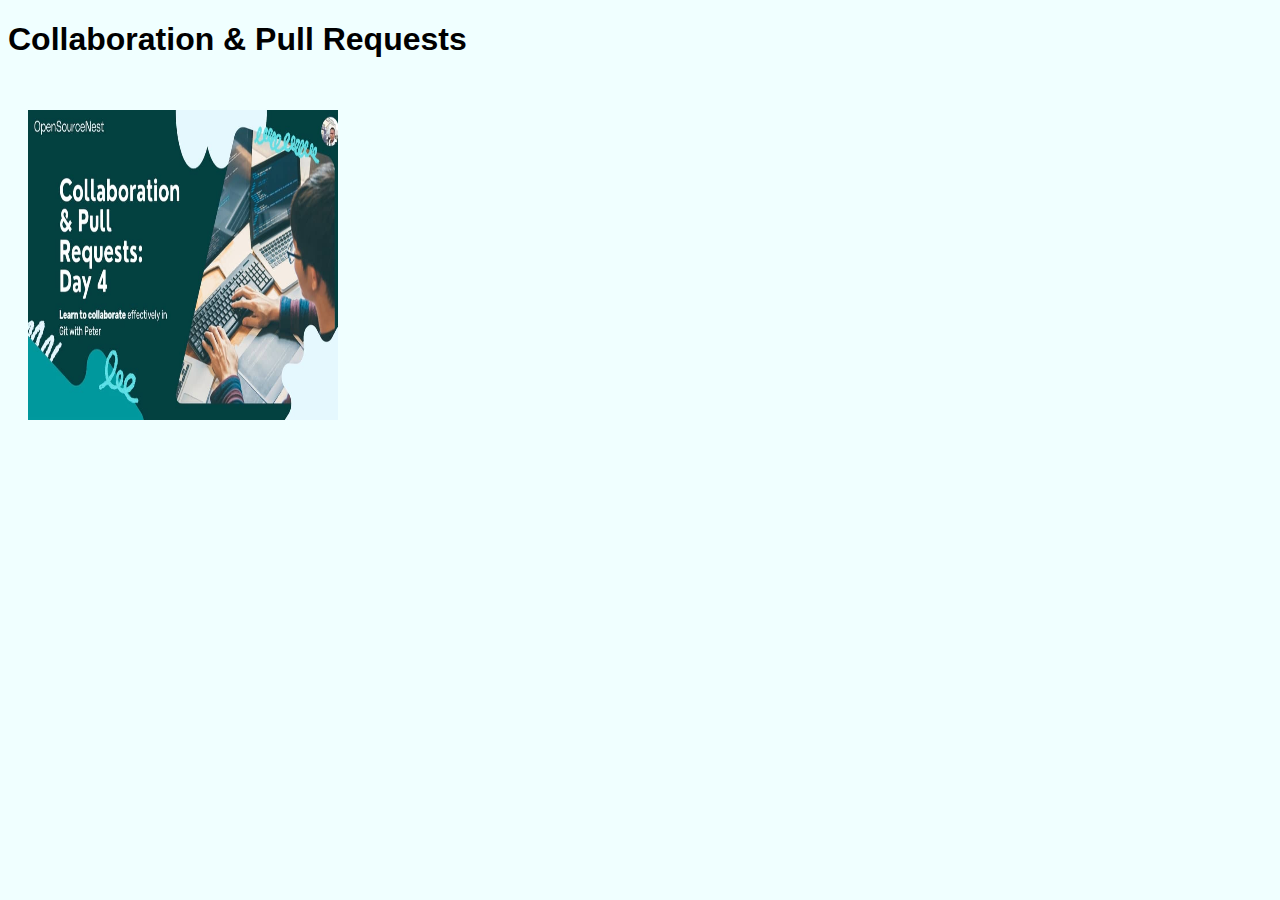
<file: index.html>
<!DOCTYPE html>
<html lang="en">
    <head>
        <meta CHARSET="UTF-8">
        <title>Hands on GitHub Day 4</title>
        <link rel="stylesheet" href="style.css">
    </head>
    <body>
        <h1>Collaboration & Pull Requests<p></p><img class="here" src="day4-1.jpg" height="310" width="310"></h1>
    </body>
</html>
</file>
<file: style.css>
body {
    background-color: azure;
    font-family: Arial, Helvetica, sans-serif;
}


.here {
    padding: 20px;
}
</file>
